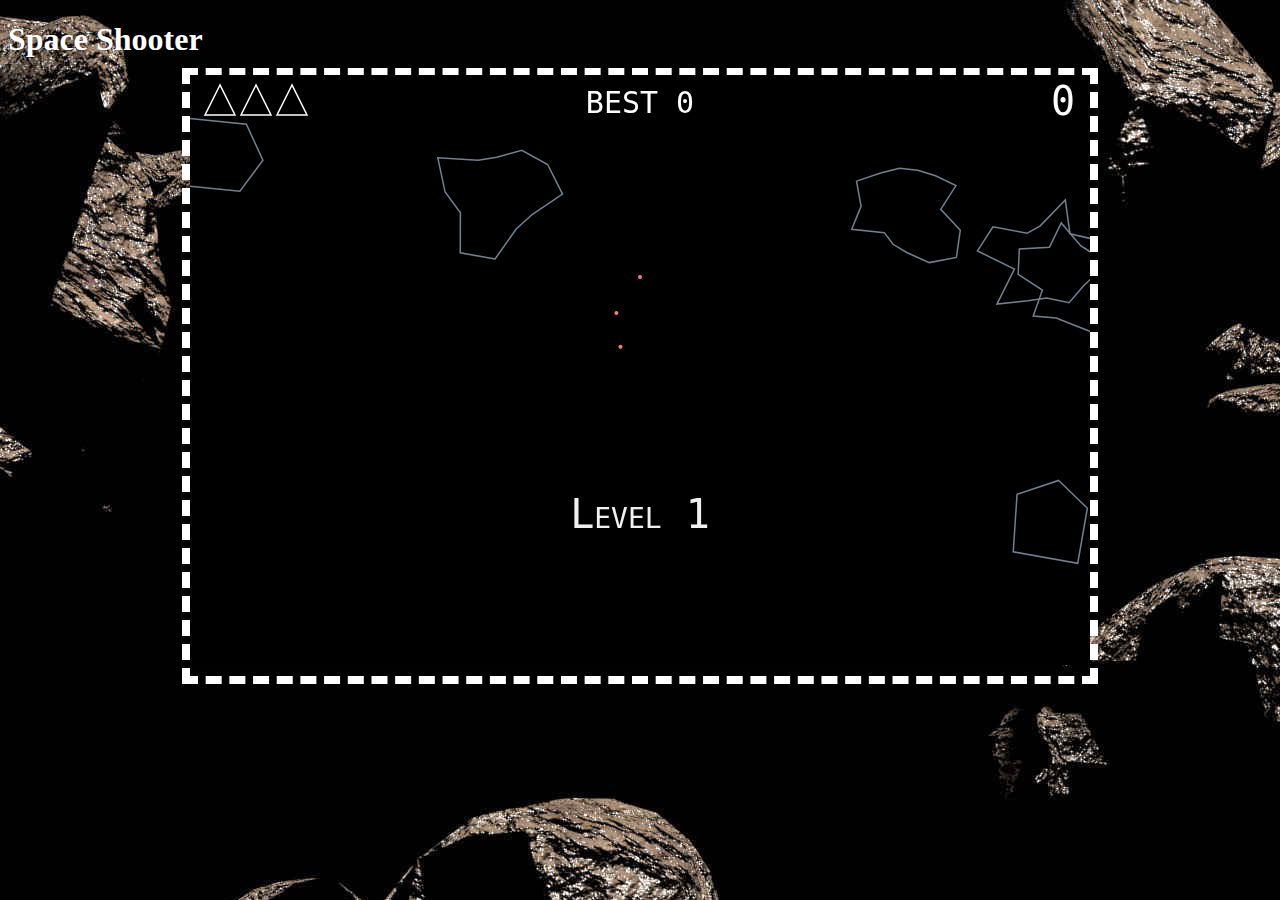
<file: Space-Shooter-master/SS(ai)/space_shooter(ai).html>
<!DOCTYPE html>
<html>

<head>
    <meta charset="UTF-8">
    <title>Space Shooter</title>
    <style></style>
    <script type ="text/javascript" src="./neural-network.js"></script>
    <link rel="stylesheet" type="text/css" href="style.css">
</head>

<body>
    <div id="bg-image" ></div> 
   	<div class="scanlines"></div>
	<header ><h1>Space Shooter</h1></header>
	<div class = "container"  >	 
		<div id="wrapper" >
            <canvas id="gameCanvas" width="900" height="590"></canvas>
        </div>
    </div>
    
    <script src="script(ai).js"></script>
</body>

</html>
</file>
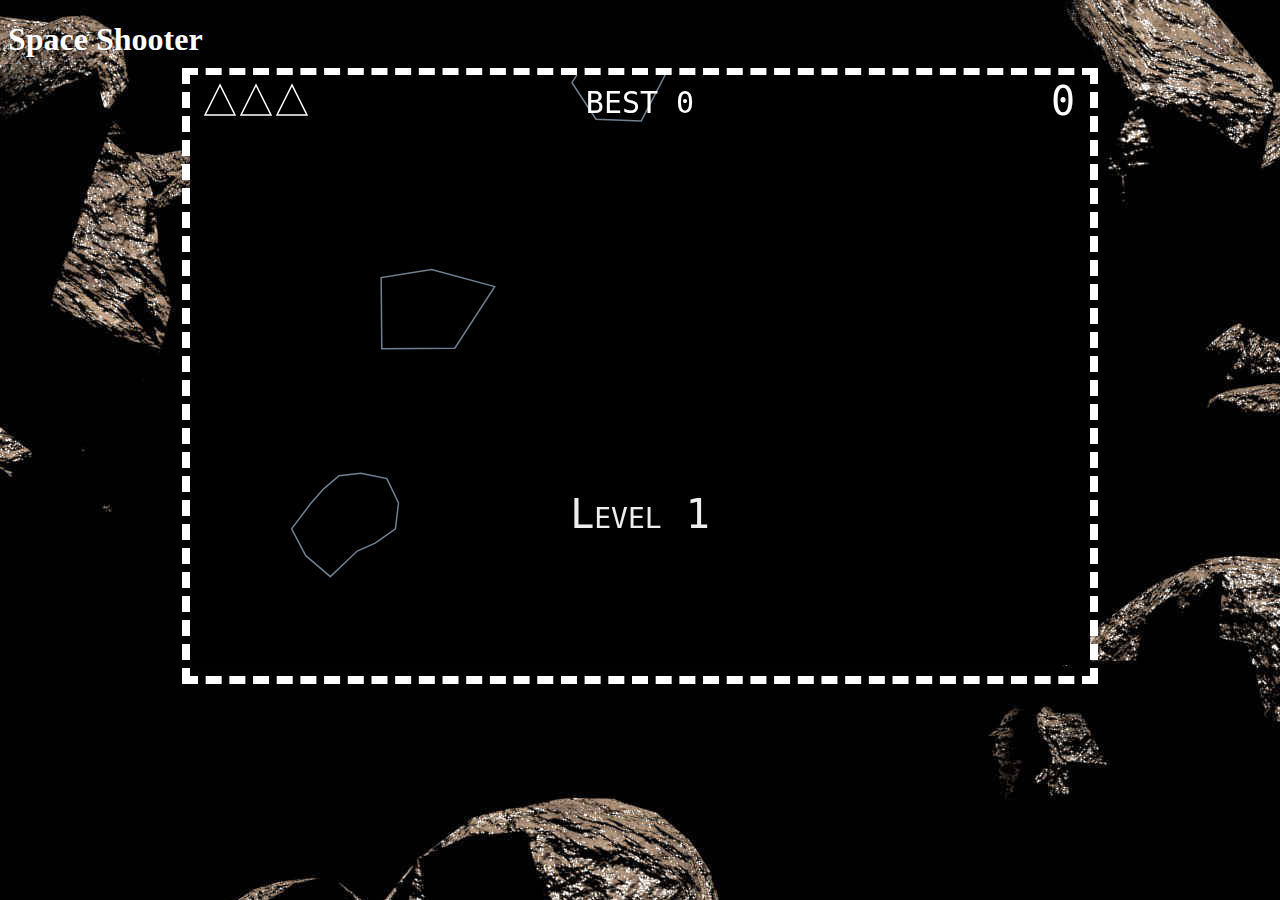
<file: Space-Shooter-master/SS/space_shooter.html>
<!DOCTYPE html>
<html>

<head>
    <meta charset="UTF-8">
    <title>Space Shooter</title>
    <link rel="stylesheet" type="text/css" href="style.css">
</head>

<body>
	<div class="scanlines"></div>
	<header ><h1>Space Shooter</h1></header>
	<div class = "container"  >
		
		<div id="bg-image" ></div>  
		<div id="wrapper" > 
	
            <canvas id="gameCanvas" width="900" height="590"></canvas>
		</div>
	</div>
    <script src="script.js"></script>
</body>

</html>
</file>
<file: Space-Shooter-master/SS(ai)/style.css>
body {
	background-color: black;
	font-family: 'Press Start 2P', cursive;
	color: white;
	background-image: url('../assets/asteroids.jpg');
  }
  
  .container {
	margin: 0 auto;
	position: fixed;
	left: 0;
	right: 0;
	top: 68px;
	width: 900px;
	min-width: 900px;
	height: 600px;
	border: 8px dashed white;
	z-index: 4;
  }
  
  #wrapper {
	width: 900px;
	min-width: 900px;
	margin: 0 auto;
	padding-top: 15px;
	position: fixed;
	left: 0;
	right: 0;
	top: 60px;
	z-index: 5;
	transition: all 8s ease;
  }
</file>
<file: Space-Shooter-master/SS/style.css>
body {
	background-color: black;
	font-family: 'Press Start 2P', cursive;
	color: white;
	background-image: url('../assets/asteroids.jpg');
  }
  
  .container {
	margin: 0 auto;
	position: fixed;
	left: 0;
	right: 0;
	top: 68px;
	width: 900px;
	min-width: 900px;
	height: 600px;
	border: 8px dashed white;
	z-index: 4;
  }
   
  #wrapper {
	width: 900px;
	min-width: 900px;
	margin: 0 auto;
	padding-top: 15px;
	position: fixed;
	left: 0;
	right: 0;
	top: 60px;
	z-index: 5;
	transition: all 8s ease;
  }
</file>
